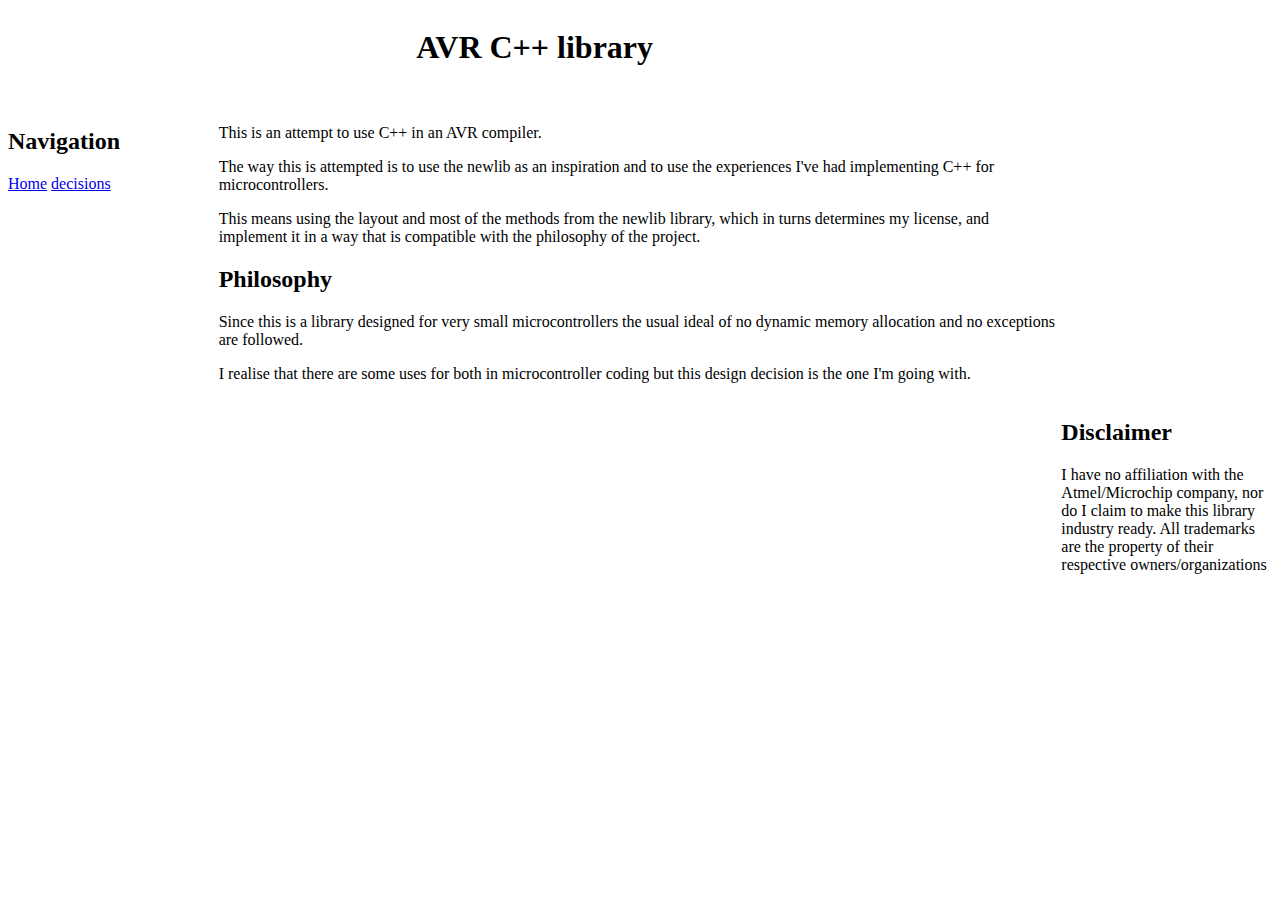
<file: docs/index.html>
<!doctype html>
<html>
	<head>
		<title>
			AVR C++ library
		</title>
		<meta charset="utf-8">
		<link rel="stylesheet" type="text/css" href="gridlayout.css">
	</head>
	<body>
		<div class="EntirePage">
			<div class=header>
				<H1>
					AVR C++ library
				</H1>
			</div>
			<div class=content>
				<P>
				This is an attempt to use C++ in an AVR compiler.
				</P>
				<P>
				The way this is attempted is to use the newlib as an inspiration and
				to use the experiences I've had implementing C++ for microcontrollers.
				</P>
				<P>
				This means using the layout and most of the methods from the newlib
				library, which in turns determines my license, and implement it in
				a way that is compatible with the philosophy of the project.
				</P>
				<H2>
					Philosophy
				</H2>
				<P>
				Since this is a library designed for very small microcontrollers the
				usual ideal of no dynamic memory allocation and no exceptions are followed.
				</P>
				<P>
				I realise that there are some uses for both in microcontroller coding
				but this design decision is the one I'm going with.
				</P>
			</div>
			<div class=navigation>
				<H2>
					Navigation
				</H2>
				<a href=index.html>Home</a>
				<a href=decisions.html>decisions</a>

			</div>
			<div class=disclaimer>
				<H2>
					Disclaimer
				</H2>
				<P>
				I have no affiliation with the Atmel/Microchip company, nor do I claim to make this library industry ready.
				All trademarks are the property of their respective owners/organizations
				</P>
			</div>
		</div>
	</body>
</html>
</file>
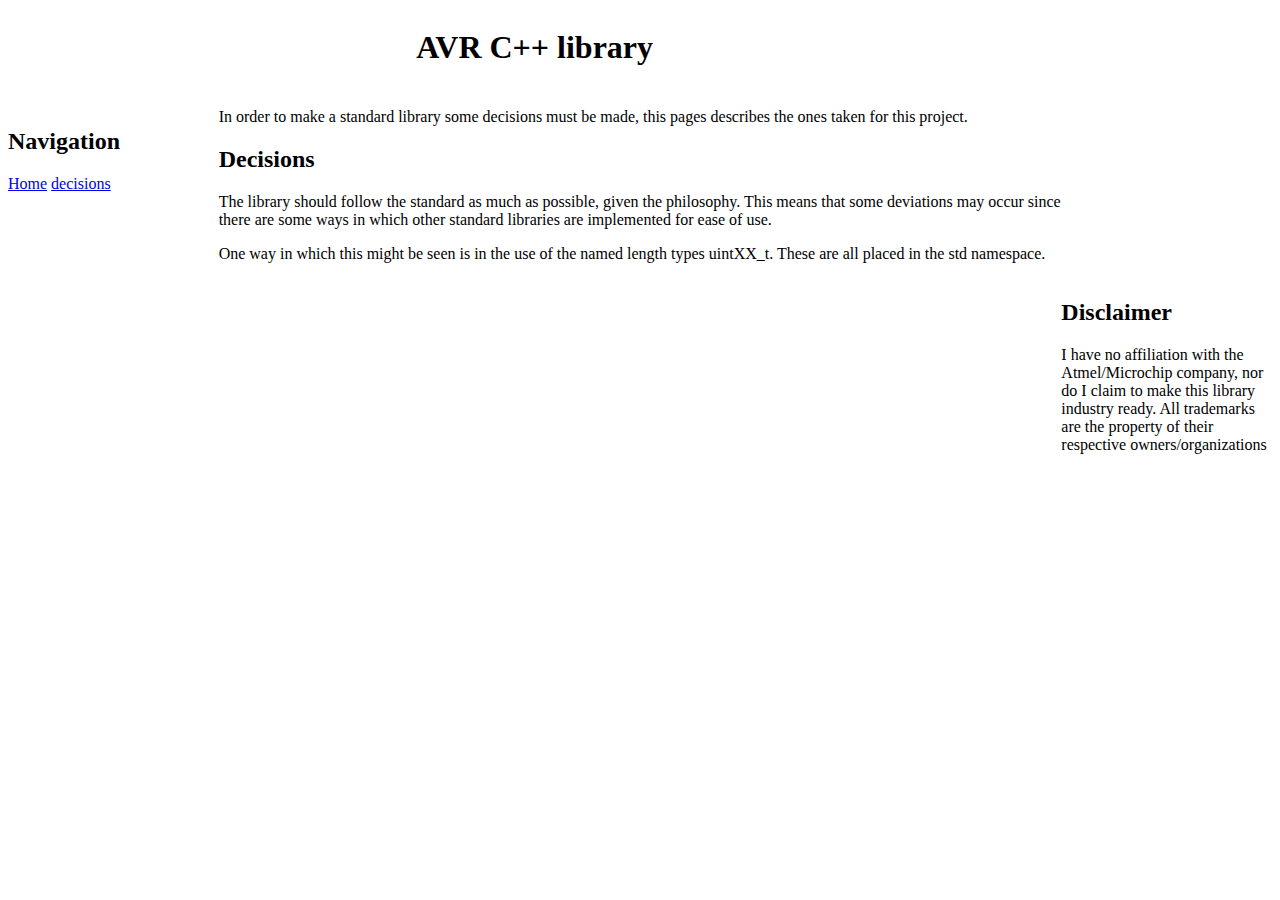
<file: docs/decisions.html>
<!doctype html>
<html>
	<head>
		<title>
			AVR C++ library
		</title>
		<meta charset="utf-8">
		<link rel="stylesheet" type="text/css" href="gridlayout.css">
	</head>
	<body>
		<div class="EntirePage">
			<div class=header>
				<H1>
					AVR C++ library
				</H1>
			</div>
			<div class=content>
				In order to make a standard library some decisions must be made, this pages describes the ones taken for this project.
				<H2>Decisions</H2>
				<P>
				The library should follow the standard as much as possible, given the philosophy. This means that some deviations
				may occur since there are some ways in which other standard libraries are implemented for ease of use.
				</P>
				<P>
				One way in which this might be seen is in the use of the named length types uintXX_t. These are all placed in the 
				std namespace.
			</div>
			<div class=navigation>
				<H2>
					Navigation
				</H2>
				<a href=index.html>Home</a>
				<a href=decisions.html>decisions</a>

			</div>
			<div class=disclaimer>
				<H2>
					Disclaimer
				</H2>
				<P>
				I have no affiliation with the Atmel/Microchip company, nor do I claim to make this library industry ready.
				All trademarks are the property of their respective owners/organizations
				</P>
			</div>
		</div>
	</body>
</html>
</file>
<file: docs/gridlayout.css>
.EntirePage
{
	display: grid;
	grid-template-columns: 1fr 4fr 1fr;
	grid-template-rows: minmax( 100px, auto );
}
.header
{
	grid-column: 1/3;
	grid-row: 1;
	justify-self: center;
}
.navigation
{
	grid-column: 1;
	grid-row: 2;
	justify-self: left;
}
.content
{
	grid-column: 2;
	grid-row: 2;
	justify-self: justify;
}
.footer
{
	grid-column: 1/2;
	grid-row: 3;
	justify-self: center;
}
.disclaimer
{
	grid-column: 3;
	grid-row: 3;
}
</file>
